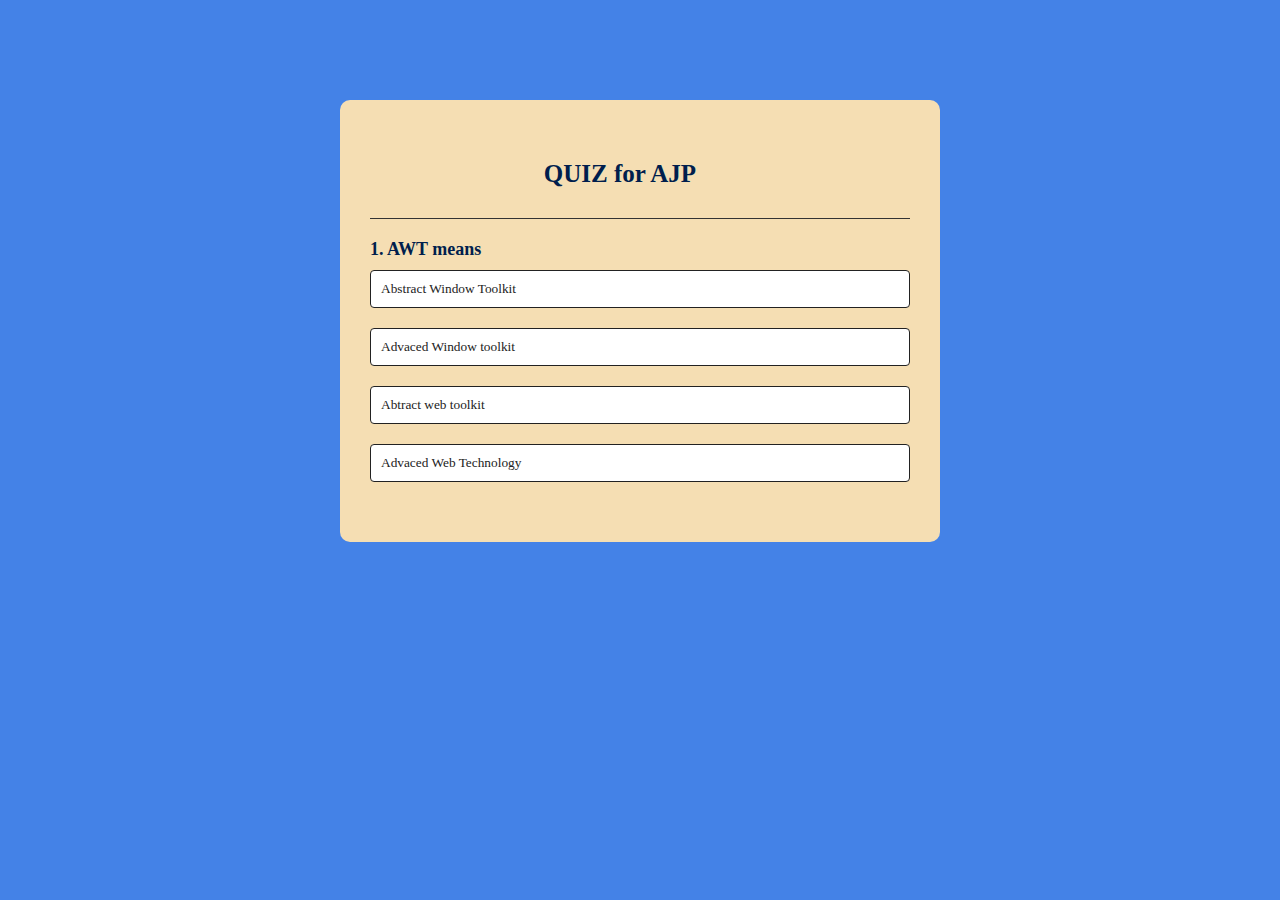
<file: questions.html>
<!DOCTYPE html>
<html lang="en">
<head>
    <meta charset="UTF-8">
    <meta name="viewport" content="width=device-width, initial-scale=1.0">
    <title>Questions</title>
    <link rel="stylesheet" href="style.css">
</head>
<body>
    <div class="app">
        <h1>&nbsp;&nbsp;&nbsp;&nbsp;&nbsp;&nbsp;&nbsp;&nbsp;&nbsp;&nbsp;&nbsp;&nbsp;&nbsp;&nbsp;&nbsp;&nbsp;&nbsp;&nbsp;&nbsp;&nbsp;&nbsp;&nbsp;&nbsp;QUIZ for AJP</h1>
        <div class="quiz">
            <h2 id="question">Question goes here</h2>
            <div id="answer-buttons">
                <button class="btn">Anwerses 1 </button>
                <button class="btn">Anwerses 2</button>
                <button class="btn">Anwerses 3</button>
                <button class="btn">Anwerses 4</button>
            </div>
            <button id="next-btn">Next</button>
        </div>

    </div>
    <script src="quiz.js"></script>
</body>
</html>
</file>
<file: style.css>
*{
    margin: 0;
    padding: 0;
    font-family: 'Times New Roman', Times, serif;
    box-sizing: border-box;
}
body{
    background: #4482e7;


}
.app{
    background: wheat;
    width: 90%;
    max-width: 600px;
    margin: 100px auto 0;
    border-radius:  10px;
    padding: 30px;

}
.app h1{
    font-size: 25px;
    color: #001e4d;
    font-weight: 600;
    border-bottom: 1px solid #333;
    padding: 30px;

}
.quiz
{
    padding: 20px 0;
}
.quiz h2{
    font-size: 18px;
    color: #001e4d;
    font-weight: 600;

}
.btn{
    background: white;
    color: #222;
    font-weight: 500;
    width: 100%;
    border: 1px solid #222;
    padding:  10px;
    margin: 10px 0;
    text-align: left;
    border-radius: 4px;
    cursor: pointer;
    transition: all 0.3s;
}
.btn:hover:not(:disabled){
    background: #222;
    color: white;

}
.btn:disabled{
    cursor: no-drop;
}
#next-btn{
    background: #001e4d;
    color: #fff;
    font-weight: 5000;
    width: 150px;
    border: 0;
    padding: 10px;
    margin: 20px auto 0;
    border-radius: 4px;
    cursor: pointer;
    display: none;
}
.correct{
    background: #06e867;

}
.incorrect{
    
background: #e60303;
}
</file>
